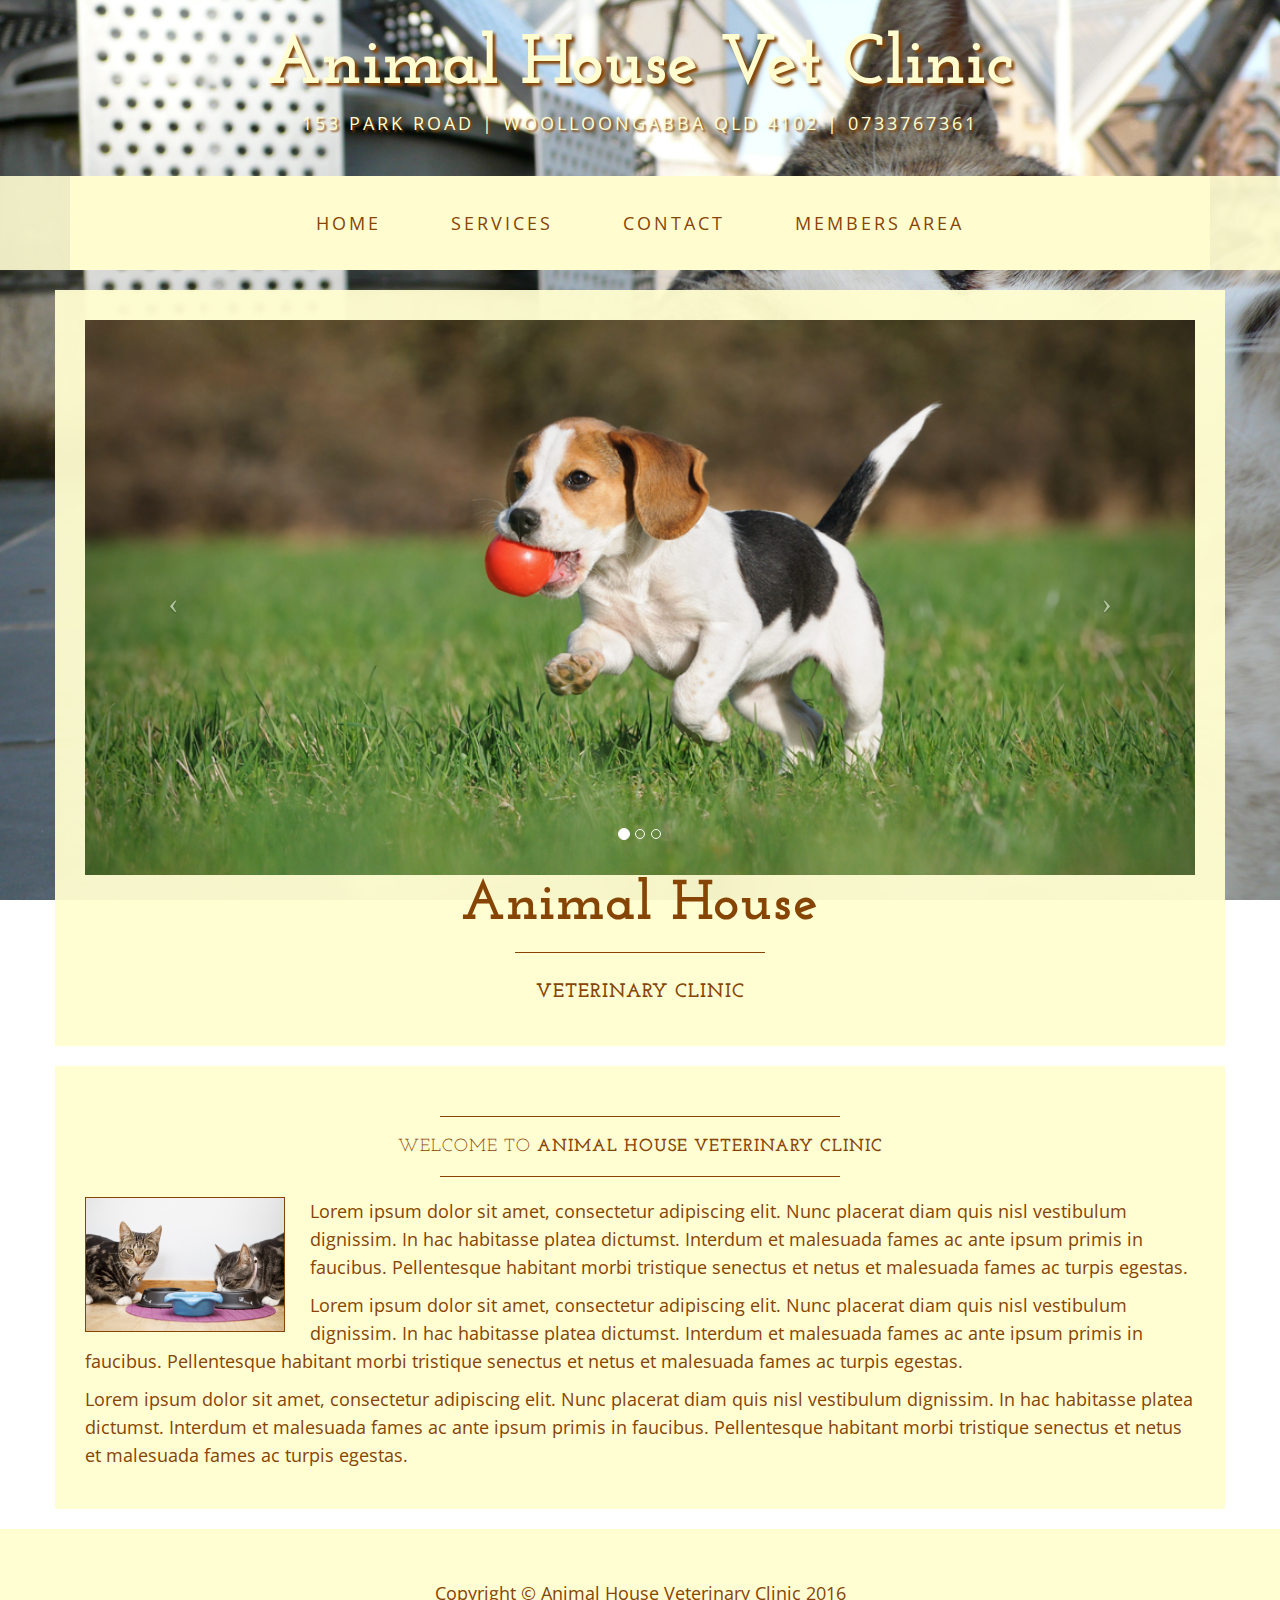
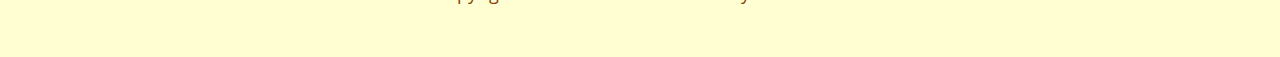
<file: index.html>
<!DOCTYPE html>
<html lang="en">

<head>

    <meta charset="utf-8">
    <meta http-equiv="X-UA-Compatible" content="IE=edge">
    <meta name="viewport" content="width=device-width, initial-scale=1">
    <meta name="description" content="">
    <meta name="author" content="">

    <title>Animal House Vet Clinic</title>

    <!-- Bootstrap Core CSS -->
    <link href="css/bootstrap.min.css" rel="stylesheet">

    <!-- Custom CSS -->
    <link href="css/business-casual.css" rel="stylesheet">

    <!-- Fonts -->
    <link href="http://fonts.googleapis.com/css?family=Open+Sans:300italic,400italic,600italic,700italic,800italic,400,300,600,700,800" rel="stylesheet" type="text/css">
    <link href="http://fonts.googleapis.com/css?family=Josefin+Slab:100,300,400,600,700,100italic,300italic,400italic,600italic,700italic" rel="stylesheet" type="text/css">

    <!-- HTML5 Shim and Respond.js IE8 support of HTML5 elements and media queries -->
    <!-- WARNING: Respond.js doesn't work if you view the page via file:// -->
    <!--[if lt IE 9]>
        <script src="https://oss.maxcdn.com/libs/html5shiv/3.7.0/html5shiv.js"></script>
        <script src="https://oss.maxcdn.com/libs/respond.js/1.4.2/respond.min.js"></script>
    <![endif]-->

</head>

<body>

    <div class="brand">Animal House Vet Clinic</div>
    <div class="address-bar">153 Park Road | Woolloongabba QLD 4102 | 0733767361</div>

    <!-- Navigation -->
    <nav class="navbar navbar-default">
        <div class="container">
            <!-- Brand and toggle get grouped for better mobile display -->
            <div class="navbar-header">
                <button type="button" class="navbar-toggle" data-toggle="collapse" data-target="#bs-example-navbar-collapse-1">
                    <span class="sr-only">Toggle navigation</span>
                    <span class="icon-bar"></span>
                    <span class="icon-bar"></span>
                    <span class="icon-bar"></span>
                </button>
                <!-- navbar-brand is hidden on larger screens, but visible when the menu is collapsed -->
                <a class="navbar-brand" href="index.html">Animal House Vet Clinic</a>
            </div>
            <!-- Collect the nav links, forms, and other content for toggling -->
            <div class="collapse navbar-collapse" id="bs-example-navbar-collapse-1">
                <ul class="nav navbar-nav">
                    <li>
                        <a href="index.html">Home</a>
                    </li>
                    <li>
                        <a href="services.html">Services</a>
                    </li>
                    <li>
                        <a href="contact.html">Contact</a>
                    </li>
					<li>
                        <a href="membersarea.php">Members Area</a>
                    </li>
                </ul>
            </div>
            <!-- /.navbar-collapse -->
        </div>
        <!-- /.container -->
    </nav>

    <div class="container">

        <div class="row">
            <div class="box">
                <div class="col-lg-12 text-center">
                    <div id="carousel-example-generic" class="carousel slide">
                        <!-- Indicators -->
                        <ol class="carousel-indicators hidden-xs">
                            <li data-target="#carousel-example-generic" data-slide-to="0" class="active"></li>
                            <li data-target="#carousel-example-generic" data-slide-to="1"></li>
                            <li data-target="#carousel-example-generic" data-slide-to="2"></li>
                        </ol>

                        <!-- Wrapper for slides -->
                        <div class="carousel-inner">
                            <div class="item active">
                                <img class="img-responsive img-full" src="images/slide1.jpg" alt="">
                            </div>
                            <div class="item">
                                <img class="img-responsive img-full" src="images/slide2.jpg" alt="">
                            </div>
                            <div class="item">
                                <img class="img-responsive img-full" src="images/slide3.jpg" alt="">
                            </div>
                        </div>

                        <!-- Controls -->
                        <a class="left carousel-control" href="#carousel-example-generic" data-slide="prev">
                            <span class="icon-prev"></span>
                        </a>
                        <a class="right carousel-control" href="#carousel-example-generic" data-slide="next">
                            <span class="icon-next"></span>
                        </a>
                    </div>
                    <h1 class="brand-name">Animal House</h1>
                    <hr class="tagline-divider">
                    <h2>
                        <small>
                            <strong>Veterinary Clinic</strong>
                        </small>
                    </h2>
                </div>
            </div>
        </div>

        <div class="row">
            <div class="box">
                <div class="col-lg-12">
                    <hr>
                    <h2 class="intro-text text-center">Welcome to
                        <strong>Animal House Veterinary Clinic</strong>
                    </h2>
                    <hr>
                    <img class="img-responsive img-border img-left" src="images/cateattips.jpg" height="200px" width="200px">
                    <hr class="visible-xs">
                    <p>Lorem ipsum dolor sit amet, consectetur adipiscing elit. Nunc placerat diam quis nisl vestibulum dignissim. In hac habitasse platea dictumst. Interdum et malesuada fames ac ante ipsum primis in faucibus. Pellentesque habitant morbi tristique senectus et netus et malesuada fames ac turpis egestas.</p>
                    <p>Lorem ipsum dolor sit amet, consectetur adipiscing elit. Nunc placerat diam quis nisl vestibulum dignissim. In hac habitasse platea dictumst. Interdum et malesuada fames ac ante ipsum primis in faucibus. Pellentesque habitant morbi tristique senectus et netus et malesuada fames ac turpis egestas.</p>
                    <p>Lorem ipsum dolor sit amet, consectetur adipiscing elit. Nunc placerat diam quis nisl vestibulum dignissim. In hac habitasse platea dictumst. Interdum et malesuada fames ac ante ipsum primis in faucibus. Pellentesque habitant morbi tristique senectus et netus et malesuada fames ac turpis egestas.</p>
                </div>
            </div>
        </div>
    </div>
    <!-- /.container -->

    <footer>
        <div class="container">
            <div class="row">
                <div class="col-lg-12 text-center">
                    <p>Copyright &copy; Animal House Veterinary Clinic 2016</p>
                </div>
            </div>
        </div>
    </footer>

    <!-- jQuery -->
    <script src="js/jquery.js"></script>

    <!-- Bootstrap Core JavaScript -->
    <script src="js/bootstrap.min.js"></script>

    <!-- Script to Activate the Carousel -->
    <script>
    $('.carousel').carousel({
        interval: 5000 //changes the speed
    })
    </script>

</body>

</html>
</file>
<file: css/business-casual.css>
/*!
 * Start Bootstrap - Business Casual Bootstrap Theme (http://startbootstrap.com)
 * Code licensed under the Apache License v2.0.
 * For details, see http://www.apache.org/licenses/LICENSE-2.0.
 */
 
 /*
 874505 rgba(135, 69, 5, 0.5);
 FFFDD0 rgba(255, 253, 208, 0.5);
 
 */
 
 #google-map{
	 border: solid;
	 border-width:2px;
	 overflow: hidden;
 }
 
body {
    font-family: "Open Sans","Helvetica Neue",Helvetica,Arial,sans-serif;
    background: url('../images/cover2.jpg') no-repeat center center fixed;
    -webkit-background-size: cover;
    -moz-background-size: cover;
    background-size: cover;
    -o-background-size: cover;
	color: #874505;
}

h1,
h2,
h3,
h4,
h5,
h6 {
    text-transform: uppercase;
    font-family: "Josefin Slab","Helvetica Neue",Helvetica,Arial,sans-serif;
    font-weight: 700;
    letter-spacing: 1px;
	color: #874505;
}

h2 small{
	color: #874505;
}

.navbar-default .navbar-nav>li>a{
	color: #874505;
}

/*add hover effects here*/
.list-group-item.active, .list-group-item.active:focus, .list-group-item.active:hover{
	color: #FFFDD0;
	background-color: #874505;
}

.list-group-item, .list-group-item:focus, .list-group-item:hover{
	color: #874505;
	background-color: #fff;
}


p{
    font-size: 1.25em;
    line-height: 1.6;
    color: #874505;
}

a {
	color: #874505;
}

hr {
    max-width: 400px;
    border-color: #874505;
}

.brand,
.address-bar {
    display: none;
}

.navbar-brand {
    text-transform: uppercase;
    font-weight: 900;
    letter-spacing: 2px;
	font-size: 0.8em
}

.navbar-header, .navbar-collapse{
	background-color: #FFFDD0;
}

.navbar-toggle{
	color: #874505;
}

.navbar-nav {
    text-transform: uppercase;
    font-weight: 400;
    letter-spacing: 3px;
	background-color: #FFFDD0;
	color: #874505;
}

.main-nav{
	color: #874505;
}

.img-full {
    min-width: 100%;
}

.brand-before,
.brand-name {
    text-transform: capitalize;
}

.brand-before {
    margin: 15px 0;
}

.brand-name {
    margin: 0;
    font-size: 4em;
}

.tagline-divider {
    margin: 15px auto 3px;
    max-width: 250px;
    border-color: #874505;
}

.box {
    margin-bottom: 20px;
    padding: 30px 15px;
    background: #fff;
    background: rgba(255,253,208, 0.95);
}

.intro-text {
    text-transform: uppercase;
    font-size: 1.25em;
    font-weight: 400;
    letter-spacing: 1px;
}

.img-border {
    float: none;
    margin: 0 auto 0;
    border: #874505 solid 1px;
}

.img-left {
    float: none;
    margin: 0 auto 0;
}

footer {
    background: #fff;
    background: rgba(255,253,208,0.95);
}

footer p {
    margin: 0;
    padding: 50px 0;
}

.navbar-default .navbar-brand {
    color: #874505;
}

@media screen and (min-width:768px) {
    .brand {
        display: inherit;
        margin: 0;
        padding: 30px 0 10px;
        text-align: center;
        text-shadow: 3px 3px 3px rgba(135,69,5,1);
        font-family: "Josefin Slab","Helvetica Neue",Helvetica,Arial,sans-serif;
        font-size: 5em;
        font-weight: 700;
        line-height: normal;
        color: rgb(255, 253, 208);
    }

    .top-divider {
        margin-top: 0;
    }

    .img-left {
        float: left;
        margin-right: 25px;
    }

    .address-bar {
        display: inherit;
        margin: 0;
        padding: 0 0 40px;
        text-align: center;
        text-shadow: 2px 2px 2px rgba(135,69,5,1);
        text-transform: uppercase;
        font-size: 1.25em;
        font-weight: 400;
        letter-spacing: 3px;
        color: rgb(255, 253, 208);
    }

    .navbar {
        border-radius: 0;
    }

    .navbar-header {
        display: none;
    }

    .navbar {
        min-height: 0;
    }

    .navbar-default {
        border: none;
        background: #fff;
        background: rgba(255,253,208,0.9);
		
    }
	
	navbar-default .navbar-nav>li>a {
    color: #874505;
}

    .nav>li>a {
        padding: 35px;
    }

    .navbar-nav>li>a {
        line-height: normal;
    }

    .navbar-nav {
        display: table;
        float: none;
        margin: 0 auto;
        table-layout: fixed;
        font-size: 1.25em;
    }
}

@media screen and (min-width:1200px) {
    .box:after {
        content: '';
        display: table;
        clear: both;
    }
}


/* custom */

	dl{ 
		margin-left: 20px;
		margin-right: 20px;
		font-size: 10pt;
		color: black;
		overflow: hidden;}
	
	dt{ float: left;
		clear: both;}
		
	dd{float: right;
	}
	
	ds{color:black;
	   float:right;
	   margin-bottom: 20px;
	   line-height: 1.42857143;
	   margin-left: 0;
	}
	
	dd, dt{
		margin-bottom: 20px;
	}

	.imagecontainer{
		float: left;
		margin-left: 40px;
		margin-right: 20px;
		width: 25%;
		overflow: hidden;
	}

	.fitimagesimple{
		height: auto;
		width: auto;
	
	}
	.fitimage{
		height: 95%;
		width: 95%;
		border: 5px solid rgba(225, 223, 178, 0.7);
		border-radius: 20px;
	}

	.desccontainer{
		float: right;
		margin-left: 20px;
		margin-right: 20px;
		margin-top: -10px;
		width: 60%;
		overflow: hidden;
	}
	
	.parheader{
		display: block;
		float: top;
		text-align: center;
		color: black; /*#FFFDD0 cream*/
		font-size: 16pt;
	}
</file>
